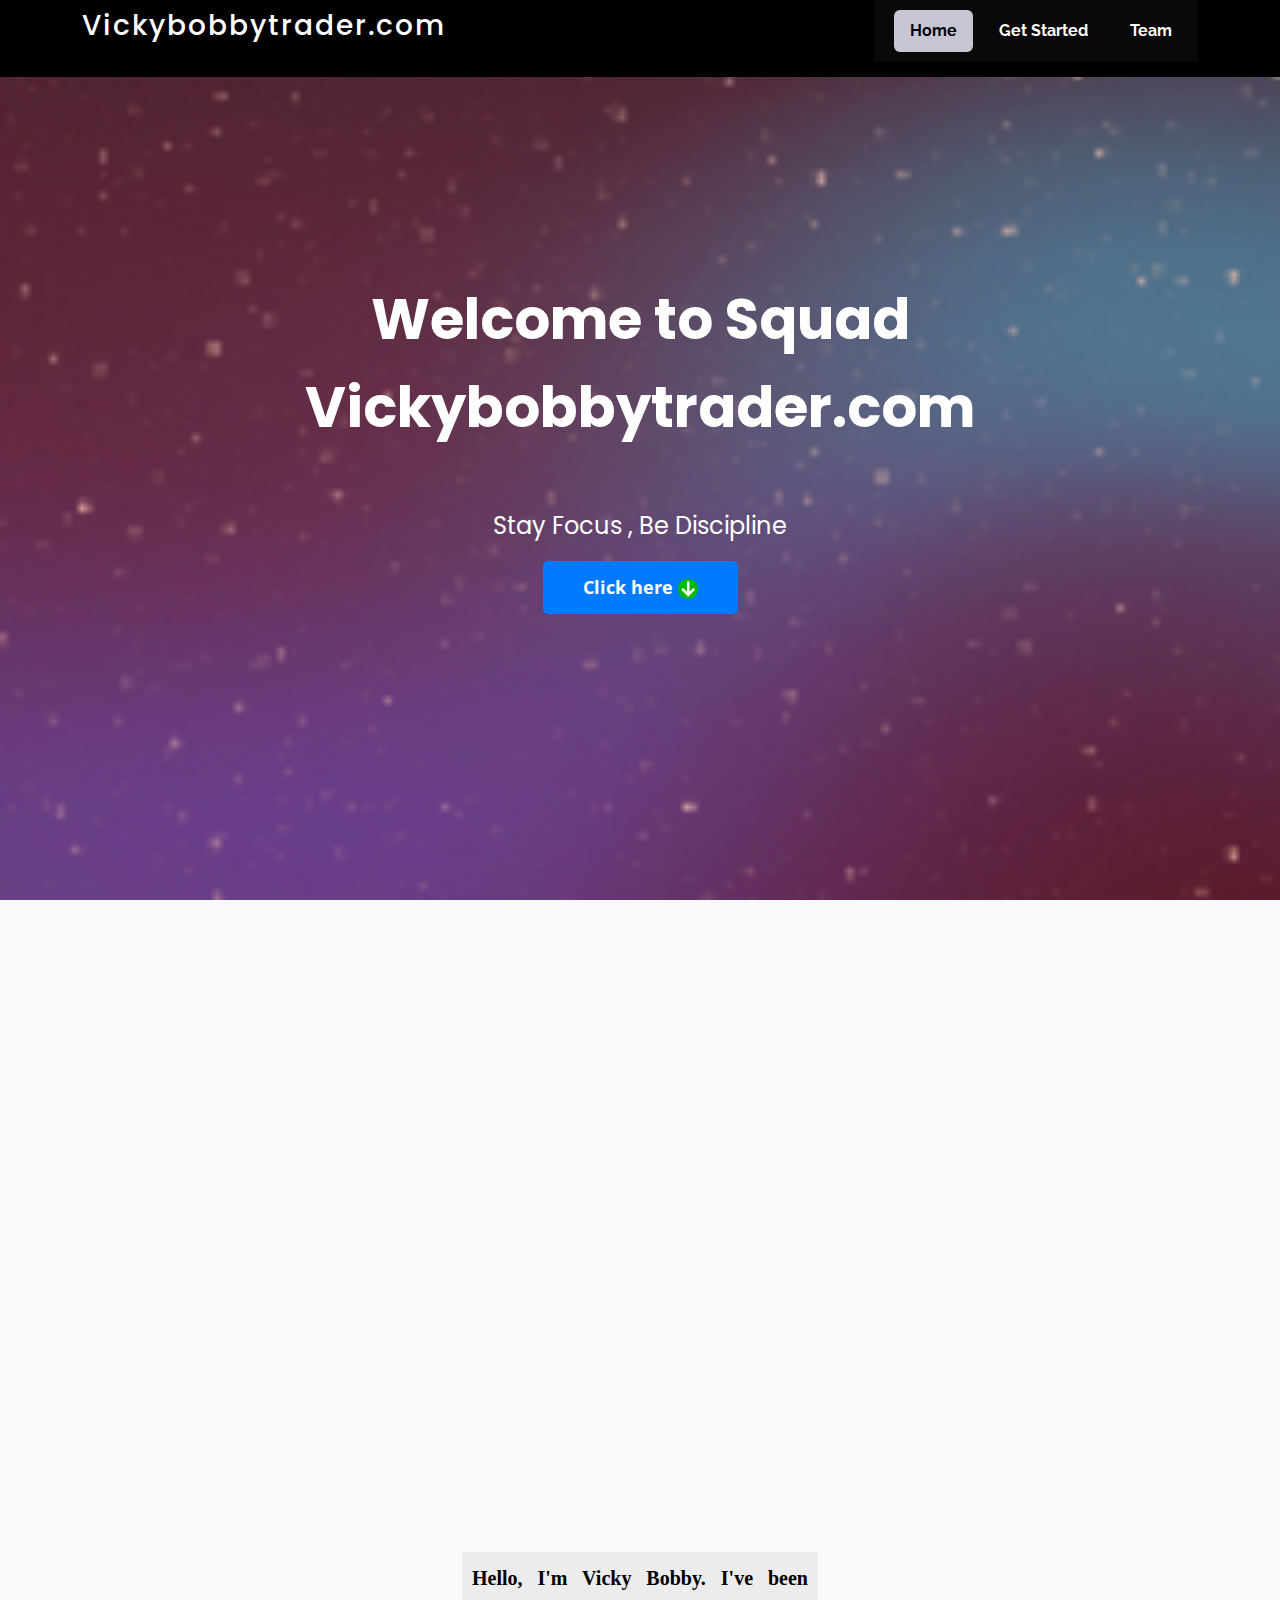
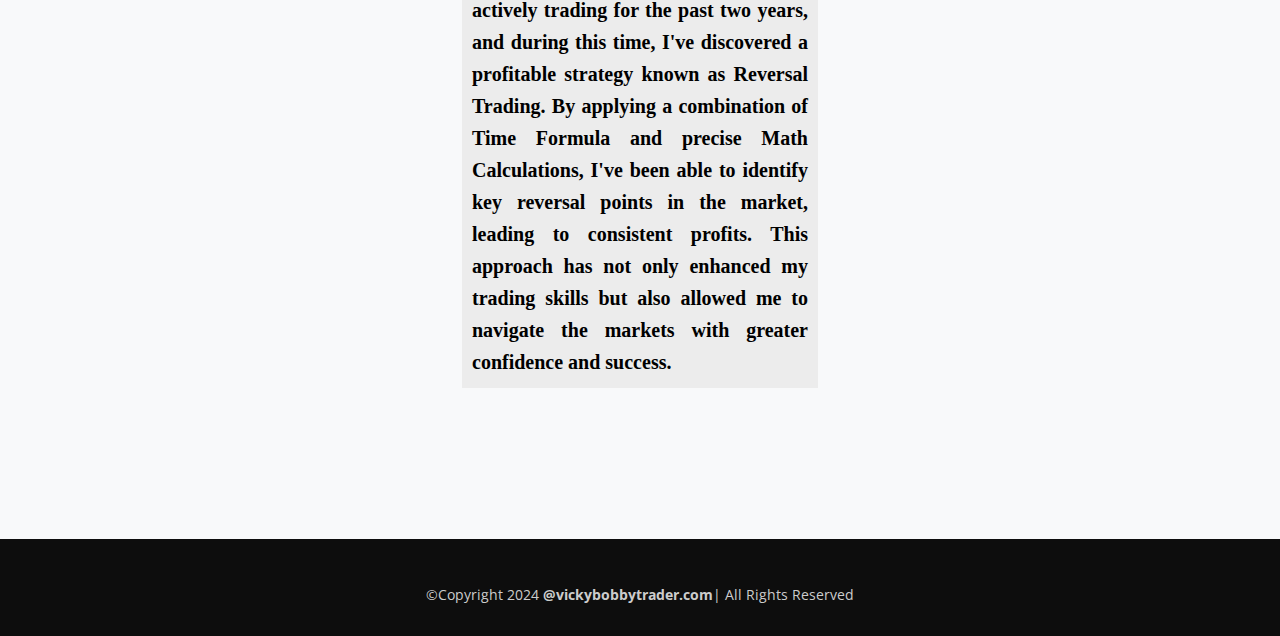
<file: index.html>
<!DOCTYPE html>
<html lang="en">

<head>
  <meta charset="utf-8">
  <meta content="width=device-width, initial-scale=1.0" name="viewport">

  <title>Home</title>
  <meta content="VickyBobbyTrading.com" name="description">
  <meta content="Trading" name="keywords">

  <!-- Favicons -->
  <link href="assets/img/vickylogopic.png" rel="icon">
  <link href="assets/img/vickylogopic.png" rel="apple-touch-icon">

  <!-- Google Fonts -->
  <link href="https://fonts.googleapis.com/css?family=Open+Sans:300,300i,400,400i,600,600i,700,700i|Raleway:300,300i,400,400i,500,500i,600,600i,700,700i|Poppins:300,300i,400,400i,500,500i,600,600i,700,700i" rel="stylesheet">

  <!-- Vendor CSS Files -->
  <link href="assets/vendor/aos/aos.css" rel="stylesheet">
  <link href="assets/vendor/bootstrap/css/bootstrap.min.css" rel="stylesheet">
  <link href="assets/vendor/bootstrap-icons/bootstrap-icons.css" rel="stylesheet">
  <link href="assets/vendor/boxicons/css/boxicons.min.css" rel="stylesheet">
  <link href="assets/vendor/glightbox/css/glightbox.min.css" rel="stylesheet">
  <link href="assets/vendor/swiper/swiper-bundle.min.css" rel="stylesheet">

  <!-- Template Main CSS File -->
  <link href="assets/css/style.css" rel="stylesheet">

</head>

<body>

  <!-- ======= Header ======= -->
  <header id="header" class="fixed-top header-transparent">
    <div class="container d-flex align-items-center justify-content-between position-relative">

      <div class="logo">
        <h1 class="text-light"><a href="index.html"><span>Vickybobbytrader.com</span></a></h1>
        <!-- Uncomment below if you prefer to use an image logo -->
        <!-- <a href="index.html"><img src="assets/img/logo.png" alt="" class="img-fluid"></a>-->
      </div>

      <nav id="navbar" class="navbar">
        <ul>
          <li><a class="nav-link scrollto active" href="#hero">Home</a></li>
          <li><a class="nav-link scrollto" href="#services">Get Started</a></li>
          <li><a class="nav-link scrollto" href="#team">Team</a></li>
         </ul>
        <i class="bi bi-list mobile-nav-toggle"></i>
      </nav><!-- .navbar -->

    </div>
  </header><!-- End Header -->

  <!-- ======= Hero Section ======= -->
  <section id="hero">
    <div class="hero-container" data-aos="fade-up">
      <h1>Welcome to Squad</h1>
      <h1>Vickybobbytrader.com</h1><br><br>
      <h2>Stay Focus , Be Discipline</h2>
      
      
        <div class="wrapper3">
          <div class="link_wrapper3">
            <a href="#services">Click here
              <img src="image.png" alt="Start" style="height: 20px; vertical-align: middle;">

            </a>
           
            </div>
          </div>
          
        </div>  
     
          </div>
  </section><!-- End Hero -->

  <main id="main">
    <!-- ======= Services Section ======= -->
    <section id="services" class="services">
      <div class="container">

        <br><br><br><br>
        <div class="section-title" data-aos="fade-in" data-aos-delay="100" style="justify-content: center;">
          <h2>Let's Learn How I Earn through Stock Market</h2><br><br>
          <h2>Reversal Trading with Time Formula and Math Calculation</h2>
          <br><br>
          <div class="wrapper3">
            <div class="link_wrapper3">
              <a href="course.html">Start Learning</a>
             
              </div>
            </div>
            
          </div>      
        </div>

      </div>
    </section><br><!-- End Services Section -->
    
    <!-- ======= Team Section ======= -->
    <section id="team" class="team">
      <div class="container">

       
        <div class="row">

          <div class="col-lg-4 col-md-6">
            <div class="member" data-aos="fade-up">
              <br><br><br>
              <div class="pic"><img src="assets/img/vickylogopic.png" class="img-fluid" alt=""></div>
              <div class="member-info">
                <h4>Vicky Bobby</h4>
                <span>Option Trader</span>
                <div class="social">
                  <a href=""><i class="bi bi-twitter"></i></a>
                  <a href=""><i class="bi bi-facebook"></i></a>
                  <a href=""><i class="bi bi-instagram"></i></a>
                  <a href=""><i class="bi bi-linkedin"></i></a>
                </div>
              </div>
            </div>
          </div>
          <br><br><br>
          <div class="col-lg-4 col-md-6">
            <p >Hello, I'm Vicky Bobby. I've been actively trading for the past two years, and during this time, I've discovered a profitable strategy known as Reversal Trading. By applying a combination of Time Formula and precise Math Calculations, I've been able to identify key reversal points in the market, leading to consistent profits. This approach has not only enhanced my trading skills but also allowed me to navigate the markets with greater confidence and success.</p>
            </div>
          </div>

          

        </div>

      </div>
    </section><!-- End Team Section -->


  </main><!-- End #main -->

  <!-- ======= Footer ======= -->
  <footer id="footer">
    
         

    <div class="container">
      <div class="copyright">
        &copy;Copyright 2024 <strong><span>@vickybobbytrader.com</span></strong>|  All Rights Reserved
      </div>
     
    </div>
  </footer><!-- End Footer -->

  <a href="#" class="back-to-top d-flex align-items-center justify-content-center"><i class="bi bi-arrow-up-short"></i></a>

  <!-- Vendor JS Files -->
  <script src="assets/vendor/purecounter/purecounter_vanilla.js"></script>
  <script src="assets/vendor/aos/aos.js"></script>
  <script src="assets/vendor/bootstrap/js/bootstrap.bundle.min.js"></script>
  <script src="assets/vendor/glightbox/js/glightbox.min.js"></script>
  <script src="assets/vendor/isotope-layout/isotope.pkgd.min.js"></script>
  <script src="assets/vendor/swiper/swiper-bundle.min.js"></script>
  <script src="assets/vendor/php-email-form/validate.js"></script>

  <!-- Template Main JS File -->
  <script src="assets/js/main.js"></script>
 

</body>

</html>
</file>
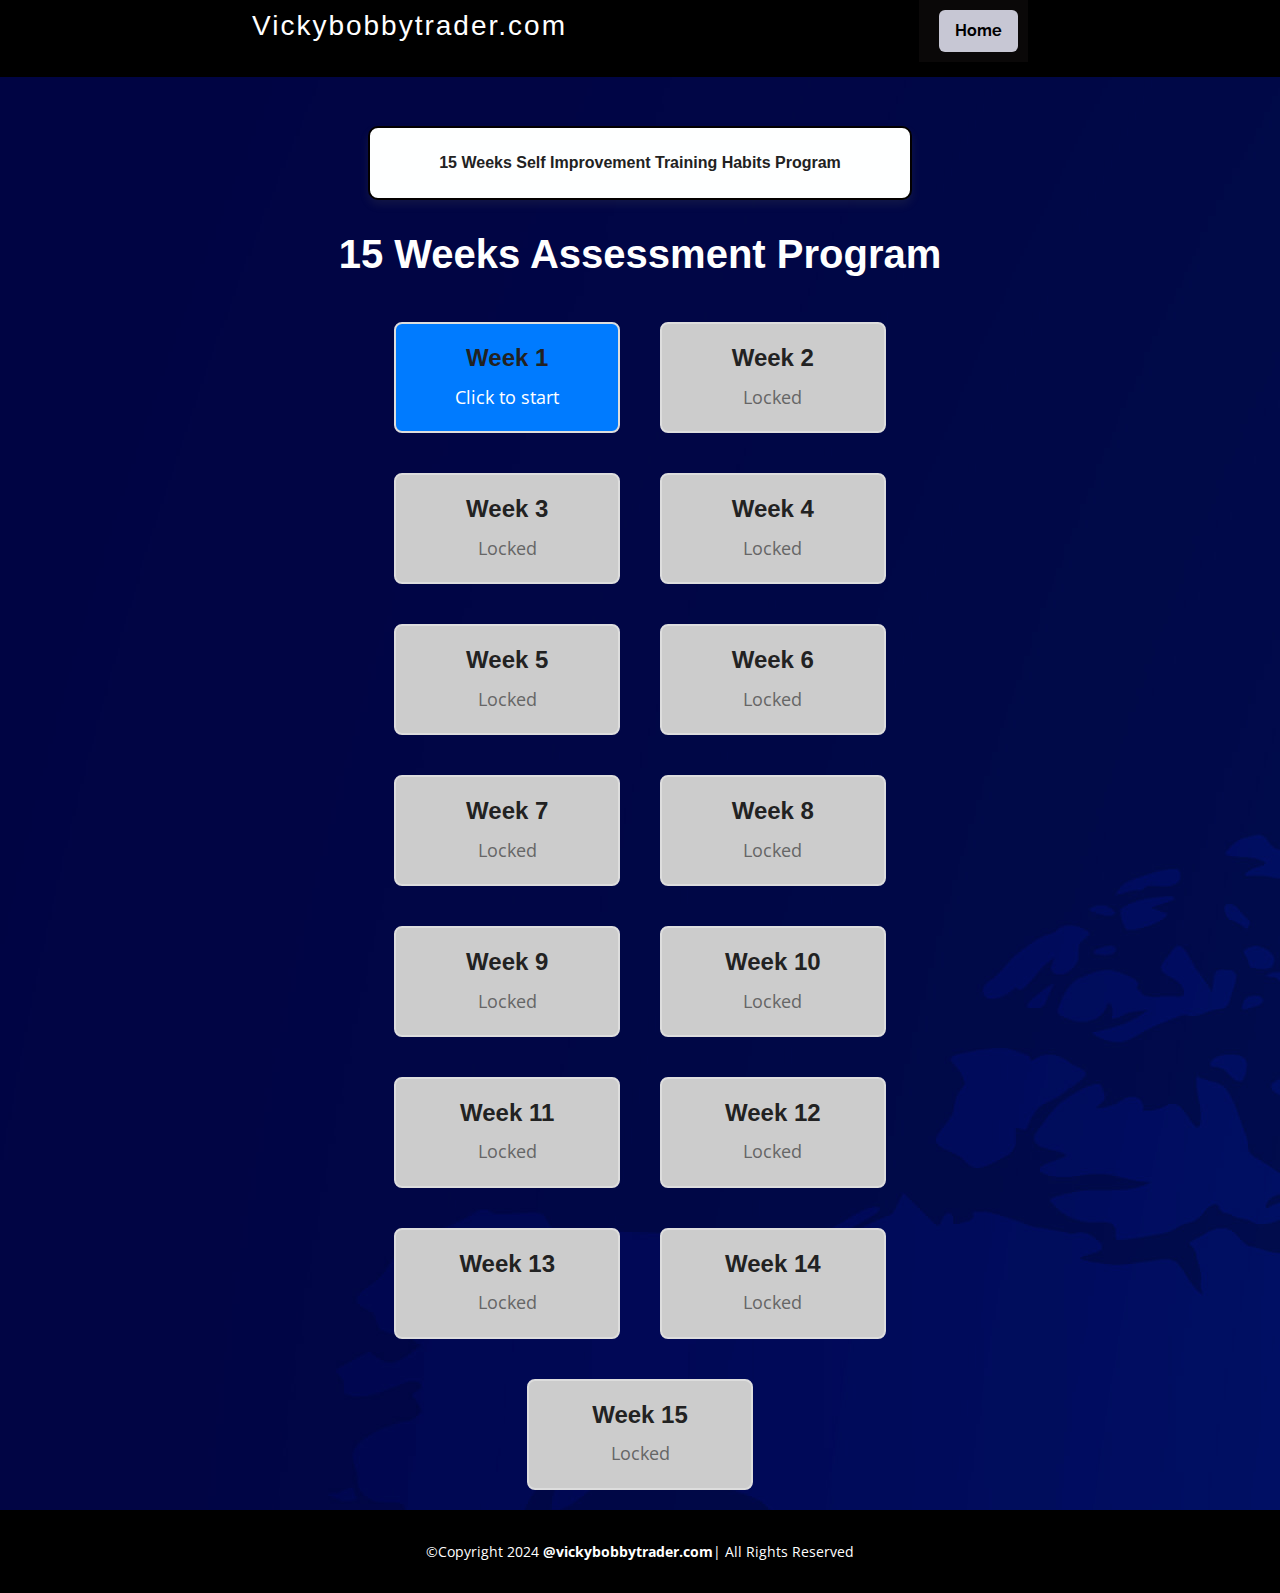
<file: week.html>
<!DOCTYPE html>
<html lang="en">

<head>
  <meta charset="utf-8">
  <meta content="width=device-width, initial-scale=1.0" name="viewport">

  <title>Weekly Assessment</title>
  <meta content="VickyBobbyTrading.com" name="description">
  <meta content="Trading" name="keywords">

  <!-- Favicons -->
  <link href="assets/img/vickylogopic.png" rel="icon">
  <link href="assets/img/vickylogopic.png" rel="apple-touch-icon">

  <!-- Google Fonts -->
  <link href="https://fonts.googleapis.com/css?family=Open+Sans:300,300i,400,400i,600,600i,700,700i|Raleway:300,300i,400,400i,500,500i,600,600i,700,700i" rel="stylesheet">

  <!-- Vendor CSS Files -->
  <link href="assets/vendor/aos/aos.css" rel="stylesheet">
  <link href="assets/vendor/bootstrap/css/bootstrap.min.css" rel="stylesheet">
  <link href="assets/vendor/bootstrap-icons/bootstrap-icons.css" rel="stylesheet">
  <link href="assets/vendor/boxicons/css/boxicons.min.css" rel="stylesheet">
  <link href="assets/vendor/glightbox/css/glightbox.min.css" rel="stylesheet">
  <link href="assets/vendor/swiper/swiper-bundle.min.css" rel="stylesheet">

  <!-- Template Main CSS File -->
  <link href="wstyles.css" rel="stylesheet">

</head>

<body>

  <!-- ======= Header ======= -->
  <header id="header" class="fixed-top header-transparent">
    <div class="container d-flex align-items-center justify-content-between position-relative">

      <div class="logo">
        <h1 class="text-light"><a href="index.html"><span>Vickybobbytrader.com</span></a></h1>
      </div>

      <nav id="navbar" class="navbar">
        <ul>
          <li><a class="nav-link scrollto active" href="#hero">Home</a></li>
          </ul>
        <i class="bi bi-list mobile-nav-toggle"></i>
      </nav><!-- .navbar -->

    </div>
  </header><!-- End Header -->

   <!-- ======= Hero Section ======= -->
   <div class="container mt-5 pt-5">
    <div class="text-center" data-aos="fade-up">
      <h2 class="title-box">15 Weeks Self Improvement Training Habits Program</h2>
    </div>
    <div class="container mt-4">
      <h1 class="text-center" style="color: white;">15 Weeks Assessment Program</h1>
      <div class="week-cards d-flex flex-wrap justify-content-center mt-4">
        <div class="week-card unlocked" id="week-1">
            <h2>Week 1</h2>
            <p>Click to start</p>
        </div>
        <div class="week-card locked" id="week-2">
            <h2>Week 2</h2>
            <p>Locked</p>
        </div>
        <div class="week-card locked" id="week-3">
            <h2>Week 3</h2>
            <p>Locked</p>
        </div>
        <div class="week-card locked" id="week-4">
            <h2>Week 4</h2>
            <p>Locked</p>
        </div>
        <div class="week-card locked" id="week-5">
            <h2>Week 5</h2>
            <p>Locked</p>
        </div>
        <div class="week-card locked" id="week-6">
            <h2>Week 6</h2>
            <p>Locked</p>
        </div>
        <div class="week-card locked" id="week-7">
            <h2>Week 7</h2>
            <p>Locked</p>
        </div>
        <div class="week-card locked" id="week-8">
            <h2>Week 8</h2>
            <p>Locked</p>
        </div>
        <div class="week-card locked" id="week-9">
            <h2>Week 9</h2>
            <p>Locked</p>
        </div>
        <div class="week-card locked" id="week-10">
            <h2>Week 10</h2>
            <p>Locked</p>
        </div>
        <div class="week-card locked" id="week-11">
            <h2>Week 11</h2>
            <p>Locked</p>
        </div>
        <div class="week-card locked" id="week-12">
            <h2>Week 12</h2>
            <p>Locked</p>
        </div>
        <div class="week-card locked" id="week-13">
            <h2>Week 13</h2>
            <p>Locked</p>
        </div>
        <div class="week-card locked" id="week-14">
            <h2>Week 14</h2>
            <p>Locked</p>
        </div>
        <div class="week-card locked" id="week-15">
            <h2>Week 15</h2>
            <p>Locked</p>
        </div>
      </div>
    </div>
  </div>

  <!-- ======= Footer ======= -->
  <footer id="footer">
    <div class="container">
      <div class="copyright">
        &copy;Copyright 2024 <strong><span>@vickybobbytrader.com</span></strong>|  All Rights Reserved
      </div>
    </div>
  </footer><!-- End Footer -->

  <a href="#" class="back-to-top d-flex align-items-center justify-content-center"><i class="bi bi-arrow-up-short"></i></a>

  <!-- Vendor JS Files -->
  <script src="assets/vendor/purecounter/purecounter_vanilla.js"></script>
  <script src="assets/vendor/aos/aos.js"></script>
  <script src="assets/vendor/bootstrap/js/bootstrap.bundle.min.js"></script>
  <script src="assets/vendor/glightbox/js/glightbox.min.js"></script>
  <script src="assets/vendor/isotope-layout/isotope.pkgd.min.js"></script>
  <script src="assets/vendor/swiper/swiper-bundle.min.js"></script>
  <script src="assets/vendor/php-email-form/validate.js"></script>

  <!-- Template Main JS File -->
  <script src="assets/js/main.js"></script>

  <script>
    document.addEventListener('DOMContentLoaded', function () {
      const weekCards = document.querySelectorAll('.week-card');

      weekCards.forEach(card => {
          card.addEventListener('click', function () {
              if (card.classList.contains('unlocked')) {
                  alert(`Entering ${card.querySelector('h2').textContent}`);
                  unlockNextWeek(card.id);
              }
          });
      });
    });

    function unlockNextWeek(currentWeekId) {
        const currentWeekNum = parseInt(currentWeekId.split('-')[1]);
        const nextWeekNum = currentWeekNum + 1;
        const nextWeekCard = document.getElementById(`week-${nextWeekNum}`);

        if (nextWeekCard) {
            nextWeekCard.classList.remove('locked');
            nextWeekCard.classList.add('unlocked');
            nextWeekCard.querySelector('p').textContent = 'Click to start';
        }
    }
  </script>
  

</body>

</html>
</file>
<file: assets/css/style.css>
/* General Styles */
body {
  font-family: "Open Sans", sans-serif;
  color: #333;
  background-color: #f8f9fa;
  line-height: 1.6;
  margin: 0;
  padding: 0;
}

a {
  color: #003f82;
  text-decoration: none;
  transition: color 0.2s ease-in-out;
}

a:hover {
  color: #0056b3;
}

h1, h2 {
  font-family: "Poppins", sans-serif;
  font-weight: 700;
  color: #222;
  margin-bottom: 20px;
}

h1 {
  font-size: 2.5em;
  text-align: center;
}

h2 {
  font-size: 1.8em;
  text-align: center;
}

p {
  margin-bottom: 20px;
  font-size: 1.1em;
  text-align: justify;
}


/* Header */
#header {
  background: black;
  padding: 15px 20px;
  transition: all 0.5s;
  z-index: 997;
  width: 100%;
  position: fixed;
  top: -25px;
  left: 0;
}


#header .logo h1 {  
  background: black;
  font-size: 28px;
  margin: 0;
  padding: 0;
  line-height: 1;
  font-weight: 500;
  letter-spacing: 2px;
  color: #fff;
  font-family: "Poppins", sans-serif;
}

#header .logo a, #header .logo a:hover {
  color: #fff;
  text-decoration: none;
}

#navbar {
  margin-top: 10px;
}

.navbar {
  padding: 10px;
  position: static;
  background-color: #0a0808;
}

.navbar ul {
  margin: 0;
  padding: 0;
  display: flex;
  list-style: none;
  align-items: center;
}

.navbar li {
  position: relative;
}

.navbar a,
.navbar a:focus {
  display: flex;
  align-items: center;
  justify-content: space-between;
  padding: 8px 16px;
  margin-left: 10px;
  font-family: "Raleway", sans-serif;
  font-size: 16px;
  font-weight: 700;
  color: #fff;
  white-space: nowrap;
  transition: 0.3s;
}

.navbar a i,
.navbar a:focus i {
  font-size: 12px;
  line-height: 0;
  margin-left: 5px;
}

.navbar a:hover,
.navbar .active,
.navbar .active:focus,
.navbar li:hover>a {
  background: rgb(199, 199, 212);
  color: #000000;
  border-radius: 6px;
}

.navbar .dropdown ul {
  display: block;
  position: absolute;
  left: 10px;
  top: calc(100% + 30px);
  margin: 0;
  padding: 10px 0;
  z-index: 99;
  opacity: 0;
  visibility: hidden;
  background: #fff;
  box-shadow: 0px 0px 30px rgba(127, 137, 161, 0.25);
  transition: 0.3s;
}

.navbar .dropdown ul li {
  min-width: 200px;
}

.navbar .dropdown ul a {
  padding: 10px 20px;
  font-size: 15px;
  text-transform: none;
  font-weight: 600;
  color: #2f4d5a;
}

.navbar .dropdown ul a i {
  font-size: 12px;
}

.navbar .dropdown ul a:hover,
.navbar .dropdown ul .active:hover,
.navbar .dropdown ul li:hover>a {
  color: #67b0d1;
}

.navbar .dropdown:hover>ul {
  opacity: 1;
  top: 100%;
  visibility: visible;
}

.navbar .megamenu {
  position: static;
}

.navbar .megamenu ul {
  margin: 0;
  padding: 10px;
  display: block;
  position: absolute;
  top: 130%;
  left: 0;
  right: 0;
  visibility: hidden;
  opacity: 0;
  display: flex;
  transition: 0.3s;
  border-radius: 4px;
  z-index: 99;
}

.navbar .megamenu ul li {
  flex: 1;
}

.navbar .megamenu ul li strong {
  padding: 10px 0 10px 20px;
  display: block;
}

.navbar .megamenu ul li a,
.navbar .megamenu ul li:hover>a {
  color: rgba(var(--color-white-rgb), 0.5);
  background: none;
  padding: 8px 10px;
}

.navbar .megamenu ul li a:hover,
.navbar .megamenu ul li .active,
.navbar .megamenu ul li .active:hover {
  color: #67b0d1;
}

.navbar .megamenu:hover>ul {
  opacity: 1;
  top: 100%;
  visibility: visible;
}

.navbar .dropdown .dropdown ul {
  top: 0;
  left: calc(100% - 30px);
  visibility: hidden;
}

.navbar .dropdown .dropdown:hover>ul {
  opacity: 1;
  top: 0;
  left: 100%;
  visibility: visible;
}

@media (max-width: 1366px) {
  .navbar .dropdown .dropdown ul {
    left: -90%;
  }

  .navbar .dropdown .dropdown:hover>ul {
    left: -100%;
  }
}

/**
* Mobile Navigation 
*/
.mobile-nav-toggle {
  color: #fff;
  font-size: 28px;
  cursor: pointer;
  display: none;
  line-height: 0;
  transition: 0.5s;
}

@media (max-width: 991px) {
  .mobile-nav-toggle {
    display: block;
  }

  .navbar ul {
    display: none;
  }
}

.navbar-mobile {
  position: fixed;
  overflow: hidden;
  top: 0;
  right: 0;
  left: 0;
  bottom: 0;
  background: rgba(0, 0, 0, 0.9);
  transition: 0.3s;
}

.navbar-mobile .mobile-nav-toggle {
  position: absolute;
  top: 15px;
  right: 15px;
}

.navbar-mobile ul {
  display: block;
  position: absolute;
  top: 55px;
  right: 15px;
  bottom: 15px;
  left: 15px;
  padding: 10px 0;
  background-color: #000000;
  overflow-y: auto;
  transition: 0.3s;
}

.navbar-mobile a,
.navbar-mobile a:focus {
  padding: 10px 20px;
  font-size: 15px;
  color: #ffffff;
}

.navbar-mobile a:hover,
.navbar-mobile .active,
.navbar-mobile li:hover>a {
  color: #0937db;
}

.navbar-mobile .getstarted,
.navbar-mobile .getstarted:focus {
  margin: 15px;
}

.navbar-mobile .dropdown ul {
  position: static;
  display: none;
  margin: 10px 20px;
  padding: 10px 0;
  z-index: 99;
  opacity: 1;
  visibility: visible;
  background: #fff;
  box-shadow: 0px 0px 30px rgba(127, 137, 161, 0.25);
}

.navbar-mobile .dropdown ul li {
  min-width: 200px;
}

.navbar-mobile .dropdown ul a {
  padding: 10px 20px;
}

.navbar-mobile .dropdown ul a i {
  font-size: 12px;
}

.navbar-mobile .dropdown ul a:hover,
.navbar-mobile .dropdown ul .active:hover,
.navbar-mobile .dropdown ul li:hover>a {
  color: #0d0d0d;
}

.navbar-mobile .dropdown>.dropdown-active {
  display: block;
}

.navbar-mobile .megamenu ul li a,
.navbar-mobile .megamenu ul li:hover>a {
  color: rgba(var(--color-white-rgb), 0.5);
  background: none;
}

.navbar-mobile .megamenu ul li a:hover,
.navbar-mobile .megamenu ul li .active,
.navbar-mobile .megamenu ul li .active:hover {
  color: #040404;
}
/* Hero Section */
#hero {
  background: url("../img/member_bg.jpeg") top center;
  background-size: cover;
  position: relative;
  padding: 100px 20px;
  text-align: center;
  color: #fff;
  height: 100vh;
  display: flex;
  align-items: center;
  justify-content: center;
  flex-direction: column;
}

#hero h1 {
  margin-bottom: 20px;
  font-size: 3.5em;
  color: #fff;
}

#hero h2 {
  font-size: 1.5em;
  font-weight: 400;
  margin-bottom: 20px;
  color: #fff;
}

.btn-get-started {
  margin-top: 25px;
  width: 50px; /* Width as a percentage of viewport width */
  height: auto; /* Height adjusts automatically */
  background-color: #1af68b; 
  color: #000000;
  padding: 1em; /* Padding using em units */
  border-radius: 15px;
  transition: background-color 0.3s ease, color 0.3s ease;
  font-weight: bold; /* Font size based on viewport width */
  text-align: center;
} 

.btn-get-started button {
  background: transparent; /* Transparent button background */
  border: none;/* Inherit color from the parent */
   /* Inherit font size from the parent */
  padding: 0;
  cursor: pointer; /* Pointer cursor */
}


.btn-get-started img {
  margin-right: 5px; /* Space between the image and text */
}


/* Adjustments for smaller screens */
@media (max-width: 768px) {
  .btn-get-started {
    width: 40vw;
    font-size: 5vw; /* Slightly larger font size for readability */
  }
}

/* Adjustments for very small screens like phones */
@media (max-width: 480px) {
  .btn-get-started {
    width: 60vw;
    padding: 0.8em 1.5em; /* Smaller padding for better fit */
    font-size: 6vw; /* Larger font size for small screens */
  }
}


/* Services Section */
#services {
  background: #f8f9fa;
  padding: 60px 20px;
  text-align: center;
}

#services h2 {
  margin-bottom: 40px;
  font-size: 2.2em;
}

.wrapper3 {
  text-align: center;
}

.wrapper3 .link_wrapper3 a {
  font-size: 18px;
  color: #fff;
  background: #007bff;
  padding: 12px 40px;
  border-radius: 5px;  
  font-weight: bold;
  transition: background 0.3s;
  display: inline-block;
}

.wrapper3 .link_wrapper3 a:hover {
  background: 	#00FA9A;
  color: #000000;
  font-weight: bold;
  padding: 15px;
}

/*--------------------------------------------------------------
# Team
--------------------------------------------------------------*/
.team {
  margin-top: 5%;
  display: grid;
  background: transparent;
  grid-template-columns: repeat(auto-fit, minmax(250px, 1fr));
  gap: 20px;
  padding: 20px;
}

.team .member {
  text-align: center;
  position: relative;
  background-color: #fff;
  padding: 20px;
  border-radius: 10px;
  box-shadow: 0px 2px 15px rgba(0, 0, 0, 0.1);
  transition: transform 0.3s;
}

.team .member:hover {
  transform: translateY(-10px);
}

.team .member .pic {
  overflow: hidden;
  border-radius: 10px;
  margin-bottom: 20px;
  position: relative;
  box-shadow: #000000;
}
.team .member .pic:hover
{
  transform: scale(1.1);
}

.team .member .member-info {
  position: relative;
  padding: 10px 0;
  color: #2f4d5a;
  transition: max-height 0.5s ease-in-out;
}

.team .member .member-info h4 {
  font-weight: 700;
  margin-bottom: 10px;
  font-size: 18px;
  color: #2f4d5a;
  position: relative;
}

.team .member h4::after {
  content: "";
  position: absolute;
  display: block;
  width: 50px;
  height: 1px;
  background: #89a4b2;
  bottom: -5px;
  left: calc(50% - 25px);
}

.team .member span {
  font-style: italic;
  display: block;
  font-size: 14px;
}

.team .member .social {
  margin-top: 15px;
}

.team .member .social a {
  transition: color 0.3s;
  color: #000000;
}

.team .member .social a:hover {
  color: #3661cf;
}

.team .member .social i {
  font-size: 16px;
  margin: 0 8px;
}
.team  p
{
 font-weight: 2rem;
 font-size: 20px;
 color: #000000;
 font-family: "Font Awesome 5 Free"; font-weight: 400; content: "\f1ea";
 font-weight: bold;
 background: #ebebebef;
 padding: 10px;
}
/* Responsive Adjustments */
@media (max-width: 768px) {
  .team {
    grid-template-columns: repeat(auto-fit, minmax(200px, 1fr));
  }

  .team .member {
    margin-bottom: 30px;
  }

  .team .member h4 {
    font-size: 16px;
  }

  .team .member span {
    font-size: 12px;
  }
}
/* Footer */
#footer {
  background: #0d0d0d;
  padding: 30px 20px;
  color: #fff;
  text-align: center;
}

#footer .copyright {
  margin-top: 15px;
  font-size: 14px;
  color: #ccc;
}

/* Back to top button */
.back-to-top {
  position: fixed;
  display: none;
  background: #007bff;
  color: #fff;
  padding: 10px 15px;
  border-radius: 50px;
  right: 15px;
  bottom: 15px;
  transition: background 0.3s ease-in-out;
}
.back-to-top {
  position: fixed;
  visibility: hidden;
  opacity: 0;
  right: 15px;
  bottom: 15px;
  z-index: 998;
  background: #2b1487;
  width: 40px;
  height: 40px;
  border-radius: 50px;
  transition: all 0.4s;
}

.back-to-top i {
  font-size: 24px;
  color: #fff;
  line-height: 0;
}

.back-to-top:hover {
  background: #86c0da;
  color: #fff;
}

.back-to-top.active {
  visibility: visible;
  opacity: 1;
}

/* Media Queries */
@media (max-width: 768px) {
  #hero h1 {
    font-size: 2.5em;
  }

  #hero h2 {
    font-size: 1.2em;
  }

  #navbar ul li {
    display: block;
    margin: 10px 0;
  }

  .mobile-nav-toggle {
    display: block;
  }


  .btn-get-started {
    padding: 10px 30px;
    font-size: 16px;
  }
}

@media (max-width: 576px) {
  #hero h1 {
    font-size: 2em;
  }

  #hero h2 {
    font-size: 1em;
  }

  .btn-get-started {
    padding: 8px 20px;
    font-size: 14px;
  }

  
}
</file>
<file: wstyles.css>
/* General Styles */
body {
  font-family: "Open Sans", sans-serif;
  color: #333;
  background-image: url(/assets/img/tradebg1.jpg);
  line-height: 1.6;
  margin: 0;
  padding: 0;
}

a {
  color: #003f82;
  text-decoration: none;
  transition: color 0.2s ease-in-out;
}

a:hover {
  color: #0056b3;
}

h1, h2 {
  font-family: "Poppins", sans-serif;
  font-weight: 700;
  color: #222;
  margin-bottom: 20px;
}

h1 {
  font-size: 2.5em;
  text-align: center;
}

h2 {
  font-size: 1em;
  text-align: center;
}

p {
  margin-bottom: 20px;
  font-size: 1.1em;
  text-align: center;

}

.team .container{
color: white;
}
.team .container h4,ul
{
  font-size: larger;
}

/* Header */
#header {
  background: black;
  padding: 15px 20px;
  transition: all 0.5s;
  z-index: 997;
  width: 100%;
  position: fixed;
  top: -25px;
  left: 0;
}


#header .logo h1 {  
  background: black;
  font-size: 28px;
  margin: 0;
  padding: 0;
  line-height: 1;
  font-weight: 500;
  letter-spacing: 2px;
  color: #fff;
  font-family: "Poppins", sans-serif;
}

#header .logo a, #header .logo a:hover {
  color: #fff;
  text-decoration: none;
}

#navbar {
  margin-top: 10px;
}

.navbar {
  padding: 10px;
  position: static;
  background-color: #0a0808;
}

.navbar ul {
  margin: 0;
  padding: 0;
  display: flex;
  list-style: none;
  align-items: center;
}

.navbar li {
  position: relative;
}

.navbar a,
.navbar a:focus {
  display: flex;
  align-items: center;
  justify-content: space-between;
  padding: 8px 16px;
  margin-left: 10px;
  font-family: "Raleway", sans-serif;
  font-size: 16px;
  font-weight: 700;
  color: #fff;
  white-space: nowrap;
  transition: 0.3s;
}

.navbar a i,
.navbar a:focus i {
  font-size: 12px;
  line-height: 0;
  margin-left: 5px;
}

.navbar a:hover,
.navbar .active,
.navbar .active:focus,
.navbar li:hover>a {
  background: rgb(199, 199, 212);
  color: #000000;
  border-radius: 6px;
}

.navbar .dropdown ul {
  display: block;
  position: absolute;
  left: 10px;
  top: calc(100% + 30px);
  margin: 0;
  padding: 10px 0;
  z-index: 99;
  opacity: 0;
  visibility: hidden;
  background: #fff;
  box-shadow: 0px 0px 30px rgba(127, 137, 161, 0.25);
  transition: 0.3s;
}

.navbar .dropdown ul li {
  min-width: 200px;
}

.navbar .dropdown ul a {
  padding: 10px 20px;
  font-size: 15px;
  text-transform: none;
  font-weight: 600;
  color: #2f4d5a;
}

.navbar .dropdown ul a i {
  font-size: 12px;
}

.navbar .dropdown ul a:hover,
.navbar .dropdown ul .active:hover,
.navbar .dropdown ul li:hover>a {
  color: #67b0d1;
}

.navbar .dropdown:hover>ul {
  opacity: 1;
  top: 100%;
  visibility: visible;
}

.navbar .megamenu {
  position: static;
}

.navbar .megamenu ul {
  margin: 0;
  padding: 10px;
  display: block;
  position: absolute;
  top: 130%;
  left: 0;
  right: 0;
  visibility: hidden;
  opacity: 0;
  display: flex;
  transition: 0.3s;
  border-radius: 4px;
  z-index: 99;
}

.navbar .megamenu ul li {
  flex: 1;
}

.navbar .megamenu ul li strong {
  padding: 10px 0 10px 20px;
  display: block;
}

.navbar .megamenu ul li a,
.navbar .megamenu ul li:hover>a {
  color: rgba(var(--color-white-rgb), 0.5);
  background: none;
  padding: 8px 10px;
}

.navbar .megamenu ul li a:hover,
.navbar .megamenu ul li .active,
.navbar .megamenu ul li .active:hover {
  color: #67b0d1;
}

.navbar .megamenu:hover>ul {
  opacity: 1;
  top: 100%;
  visibility: visible;
}

.navbar .dropdown .dropdown ul {
  top: 0;
  left: calc(100% - 30px);
  visibility: hidden;
}

.navbar .dropdown .dropdown:hover>ul {
  opacity: 1;
  top: 0;
  left: 100%;
  visibility: visible;
}

@media (max-width: 1366px) {
  .navbar .dropdown .dropdown ul {
    left: -90%;
  }

  .navbar .dropdown .dropdown:hover>ul {
    left: -100%;
  }
}

/**
* Mobile Navigation 
*/
.mobile-nav-toggle {
  color: #fff;
  font-size: 28px;
  cursor: pointer;
  display: none;
  line-height: 0;
  transition: 0.5s;
}

@media (max-width: 991px) {
  .mobile-nav-toggle {
    display: block;
  }

  .navbar ul {
    display: none;
  }
}

.navbar-mobile {
  position: fixed;
  overflow: hidden;
  top: 0;
  right: 0;
  left: 0;
  bottom: 0;
  background: rgba(0, 0, 0, 0.9);
  transition: 0.3s;
}

.navbar-mobile .mobile-nav-toggle {
  position: absolute;
  top: 15px;
  right: 15px;
}

.navbar-mobile ul {
  display: block;
  position: absolute;
  top: 55px;
  right: 15px;
  bottom: 15px;
  left: 15px;
  padding: 10px 0;
  background-color: #000000;
  overflow-y: auto;
  transition: 0.3s;
}

.navbar-mobile a,
.navbar-mobile a:focus {
  padding: 10px 20px;
  font-size: 15px;
  color: #ffffff;
}

.navbar-mobile a:hover,
.navbar-mobile .active,
.navbar-mobile li:hover>a {
  color: #0937db;
}

.navbar-mobile .getstarted,
.navbar-mobile .getstarted:focus {
  margin: 15px;
}

.navbar-mobile .dropdown ul {
  position: static;
  display: none;
  margin: 10px 20px;
  padding: 10px 0;
  z-index: 99;
  opacity: 1;
  visibility: visible;
  background: #fff;
  box-shadow: 0px 0px 30px rgba(127, 137, 161, 0.25);
}

.navbar-mobile .dropdown ul li {
  min-width: 200px;
}

.navbar-mobile .dropdown ul a {
  padding: 10px 20px;
}

.navbar-mobile .dropdown ul a i {
  font-size: 12px;
}

.navbar-mobile .dropdown ul a:hover,
.navbar-mobile .dropdown ul .active:hover,
.navbar-mobile .dropdown ul li:hover>a {
  color: #0d0d0d;
}

.navbar-mobile .dropdown>.dropdown-active {
  display: block;
}

.navbar-mobile .megamenu ul li a,
.navbar-mobile .megamenu ul li:hover>a {
  color: rgba(var(--color-white-rgb), 0.5);
  background: none;
}

.navbar-mobile .megamenu ul li a:hover,
.navbar-mobile .megamenu ul li .active,
.navbar-mobile .megamenu ul li .active:hover {
  color: #040404;
}
  
  
  .container {
    max-width: 800px;
    margin-top: auto;
    text-align: center;
}

h1 {
    margin-bottom: 20px;
}

.week-cards {
    display: flex;
    flex-wrap: wrap;
    justify-content: space-between;
}
div{
  padding: 0px;
}

.week-card {
    width: 30%;
    background-color: #fff;
    border: 2px solid #ddd;
    border-radius: 8px;
    padding: 20px;
    margin-bottom: 20px;
    cursor: pointer;
    transition: transform 0.3s ease;
    margin: 20px;
}

.week-card.unlocked {
    background-color: #007bff;
    color: #fff;
}

.week-card.locked {
    background-color: #ccc;
    color: #666;
    cursor: not-allowed;
}

.week-card:hover.unlocked {
    transform: scale(1.05);
}

.week-card h2 {
    margin: 0;
    font-size: 24px;
}

.week-card p {
    margin: 10px 0 0;
}
  
/*--------------------------------------------------------------
# Hero Section
--------------------------------------------------------------*/
#hero {
    margin-top: -8%;
    width: 100%;
    height: 100vh;
    background: transparent;
   background-size:cover;
    position: relative;
    padding: 100px 0; /* Adds padding to avoid content overlap */
  display: flex;
  justify-content: center;
  align-items: center;
  text-align: center;
  }
  
  #hero .hero-container {
    position: absolute;
    bottom: 0;
    top: 0;
    left: 0;
    right: 0;
    display: flex;
    justify-content: center;
    align-items: center;
    flex-direction: column;
    text-align: center;
       
  }

  #hero button {
    margin-top: 20px;
    padding: 10px 30px;
    background-color: #007bff;
    color: #fff;
    border: none;
    border-radius: 4px;
    position:sticky;
    cursor: pointer;
  }
  
  #hero button:hover {
    background-color: green;
  }.title-box {
    margin-bottom: 20px;
    padding: 15px;
    background: transparent;
    background-color: #feffff; /* Light background color */
    border: 2px solid #030000; /* Border color matching your button */
    border-radius: 10px; /* Rounded corners */
    font-size: 1rem; /* Adjust font size */
    font-weight: bold; /* Make the text bold */
    text-align: center; /* Center the text */
    box-shadow: 0 5px 10px rgba(168, 164, 91, 0.1); /* Subtle shadow for depth */
    margin: 30px auto; /* Center the box horizontally with margin */
    max-width: 70%; /* Set a maximum width */
    
    /* Fixed height for two lines */
    line-height: 2.5; /* Set line height */
    max-height: 10rem; /* 2 lines * 1.5rem = 3rem */
    overflow: hidden; /* Hide overflow text */
    
    /* For clamping the text to two lines */
    display: -webkit-box;
    -webkit-box-orient: vertical;
    -webkit-line-clamp: 3;
  }
  .title-box1 {
    margin-bottom: 20px;
    padding: 15px;
    background: transparent;
    background-color: #72a29e; /* Light background color */
    border: 2px solid #030000; /* Border color matching your button */
    border-radius: 10px; /* Rounded corners */
    font-size: 2rem; /* Adjust font size */
    font-weight: bold; /* Make the text bold */
    text-align: center; /* Center the text */
    box-shadow: 0 5px 10px rgba(168, 164, 91, 0.1); /* Subtle shadow for depth */
    margin: 25px auto; /* Center the box horizontally with margin */
    max-width: 70%; /* Set a maximum width */
  }
  
  
  
  #hero h1 {
    margin: 0 0 15px 0;
    font-size: 64px;
    width: auto;
    font-weight: 500px;
    line-height: 76px;
    text-transform: uppercase;
    color: #030303;
    border: 5px;
    border-color: #fff;
    text-shadow: -1px 0 2px #2f4d5a;
  }
  
  #hero h2 {
    color: #000000;
    margin-bottom: 50px;
    font-size: 20px;
    text-transform: uppercase;
    font-weight: 700;
    text-shadow: -1px 0 2px #2f4d5a;
  }
  
  #hero .btn-get-started {
    font-size: 36px;
    display: inline-block;
    padding: 4px 0;
    border-radius: 50px;
    transition: 0.3s ease-in-out;
    margin: 10px;
    width: 64px;
    height: 64px;
    text-align: center;
    border: 2px solid #fff;
    color: #fff;
  }
  
  #hero .btn-get-started:hover {
    padding-top: 8px;
    background: rgba(255, 255, 255, 0.15);
  }
  
  @media (min-width: 1024px) {
    #hero {
      background-attachment: fixed;
    }
  }
  
  @media (max-width: 768px) {
    #hero h1 {
      font-size: 28px;
      line-height: 36px;
    }
  
    #hero h2 {
      font-size: 18px;
      line-height: 24px;
      margin-bottom: 30px;
    }
  }
  
  
  /*--------------------------------------------------------------
  # Disable aos animation delay on mobile devices
  --------------------------------------------------------------*/
  @media screen and (max-width: 768px) {
    [data-aos-delay] {
      transition-delay: 0 !important;
    }
  }
  

  
  /*--------------------------------------------------------------
  # Back to top button
  --------------------------------------------------------------*/
  .back-to-top {
    position: fixed;
    visibility: hidden;
    opacity: 0;
    right: 15px;
    bottom: 15px;
    z-index: 998;
    background: #2b1487;
    width: 40px;
    height: 40px;
    border-radius: 50px;
    transition: all 0.4s;
  }
  
  .back-to-top i {
    font-size: 24px;
    color: #fff;
    line-height: 0;
  }
  
  .back-to-top:hover {
    background: #86c0da;
    color: #fff;
  }
  
  .back-to-top.active {
    visibility: visible;
    opacity: 1;
  }
  
  /*--------------------------------------------------------------
  # Disable aos animation delay on mobile devices
  --------------------------------------------------------------*/
  @media screen and (max-width: 768px) {
    [data-aos-delay] {
      transition-delay: 0 !important;
    }
  }
  
  /*--------------------------------------------------------------
  # Navigation Menu
  --------------------------------------------------------------*/
  
  /*--------------------------------------------------------------
  # Footer
  --------------------------------------------------------------*/
  #footer {
    background: #000000;
    padding: 0 0 30px 0;
    color: #fff;
    font-size: 14px;
    width: 100%;
  }
  
  #footer .footer-top {
    padding: -20px 0 0px 0;
  }
  
  #footer .footer-top .footer-info {
    margin-top: -90px;
    margin-bottom: 15px;
    background: white;
    color: #2f4d5a;
    border-top: 4px solid #67b0d1;
    text-align: center;
    padding: 30px 20px;
  }
  
  #footer .footer-top .footer-info h3 {
    font-size: 24px;
    margin: 0 0 20px 0;
    padding: 2px 0 2px 0;
    line-height: 1;
    font-weight: 700;
  }
  
  #footer .footer-top .footer-info p {
    font-size: 14px;
    line-height: 24px;
    margin-bottom: 0;
    font-family: "Raleway", sans-serif;
  }
  
  #footer .footer-top .social-links a {
    font-size: 18px;
    display: inline-block;
    background: #2f4d5a;
    color: #fff;
    line-height: 1;
    padding: 8px 0;
    margin-right: 4px;
    border-radius: 50%;
    text-align: center;
    width: 36px;
    height: 36px;
    transition: 0.3s;
  }
  
  #footer .footer-top .social-links a:hover {
    background: #67b0d1;
    color: #fff;
    text-decoration: none;
  }
  
  #footer .footer-top h4 {
    font-size: 16px;
    font-weight: 600;
    color: #fff;
    position: relative;
    padding-bottom: 12px;
  }
  
  #footer .footer-top .footer-links {
    margin-bottom: 30px;
  }
  
  #footer .footer-top .footer-links ul {
    list-style: none;
    padding: 0;
    margin: 0;
  }
  
  #footer .footer-top .footer-links ul i {
    padding-right: 2px;
    color: #b5d9e9;
    font-size: 18px;
    line-height: 1;
  }
  
  #footer .footer-top .footer-links ul li {
    padding: 10px 0;
    display: flex;
    align-items: center;
  }
  
  #footer .footer-top .footer-links ul li:first-child {
    padding-top: 0;
  }
  
  #footer .footer-top .footer-links ul a {
    color: #fff;
    transition: 0.3s;
    display: inline-block;
    line-height: 1;
  }
  
  #footer .footer-top .footer-links ul a:hover {
    color: #a2cfe3;
  }
  
  #footer .footer-top .footer-newsletter form {
    margin-top: 30px;
    background: #fff;
    padding: 6px 10px;
    position: relative;
    border-radius: 4;
  }
  
  #footer .footer-top .footer-newsletter form input[type=email] {
    border: 0;
    padding: 4px;
    width: calc(100% - 110px);
  }
  
  #footer .footer-top .footer-newsletter form input[type=submit] {
    position: absolute;
    top: 0;
    right: 0;
    bottom: 0;
    border: 0;
    background: none;
    font-size: 16px;
    padding: 0 20px;
    background: #67b0d1;
    color: #fff;
    transition: 0.3s;
    border-radius: 4;
  }
  
  #footer .footer-top .footer-newsletter form input[type=submit]:hover {
    background: #409cc5;
  }
  
  #footer .copyright {
    border-top: 1px solid #000000;
    text-align: center;
    padding-top: 30px;
  }
  
  #footer .credits {
    padding-top: 10px;
    text-align: center;
    font-size: 13px;
    color: #fff;
  }
  
  @media (max-width: 575px) {
    #footer .footer-top .footer-info {
      margin: -20px 0 30px 0;
    }
  }
</file>
